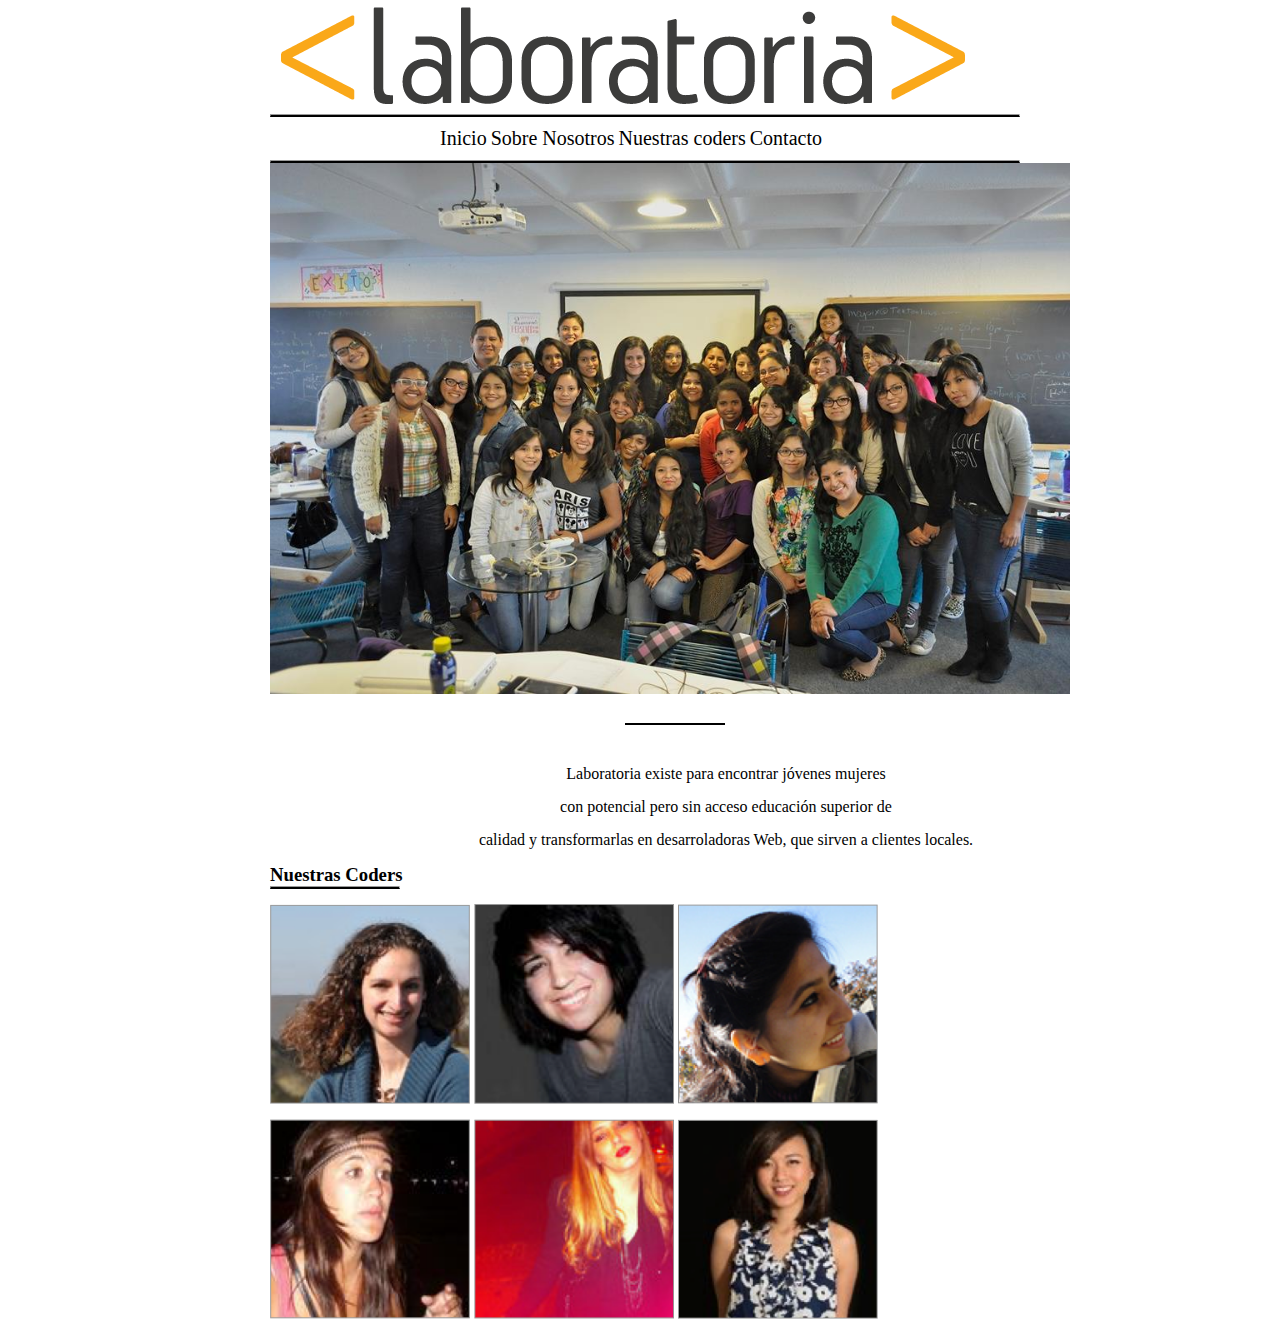
<file: index.html>
<!DOCTYPE html>
<html lang="en">
<head>
	<meta charset="UTF-8">
	<link rel="stylesheet" type="text/css" href="css/grid-system.css"">
	<link rel="stylesheet" type="text/css" href="css/main.css">
	<title>Document</title>
</head>

<body>

	<div class="container">
		<div class="row">
			<div class="posicion col-12" id ="img" >
				<img src="img/logo.png" alt="logo">
			</div>
		</div>
		
		<hr class="posicion">

        <div class="row">
			<div class="col-12 posicion" id="Menu">
    			<a href="coder-detail.html">Inicio</a>
    			<a href="coder-detail.html">Sobre Nosotros</a>
    			<a href="coder-detail.html"> Nuestras coders</a>
    			<a href="coder-detail.html">Contacto</a>
    		</div>
    	</div>

    		<hr class="posicion">
    	<div class="row">

			<div class="col-12 posicion" >
				<img id="centrar" src="img/grupal.jpg" alt="foto_grupal">
			</div>

		</div>
              <hr id="hr_short">

        <div class="row">
    		<div class="posicion col-12">
				<p>Laboratoria existe para encontrar jóvenes mujeres </p>
				<p>con potencial pero sin acceso educación superior de </p>
				<p>calidad y transformarlas en desarroladoras Web, que sirven a clientes locales. </p>
			</div>
		</div>

	    	<h3 class="posicion" >Nuestras Coders</h3>
			<hr class="posicion" id="coders">

		<div class="row">

			<div class="col-12" id="rectangulo">
	    		<img class="size-img posicion" src="img/profile-1.png" alt="coder1"/>
				<img  class="size-img posicion" src="img/profile-2.png" alt="coder2" />
				<img class="size-img posicion" src="img/profile-3.png" alt="coder3"/>
			
    		</div>
    	</div>
        
        <div class="row">
    		<div class="col-12" id="rectangulo">
	    		<img class="size-img posicion" src="img/profile-4.png" alt="coder1"/>
				<img  class="size-img posicion" src="img/profile-5.png" alt="coder2" />
				<img class="size-img posicion" src="img/profile-6.png" alt="coder3"/>
        </div>

    </div>



    













</div>

</body>
</html>
</file>
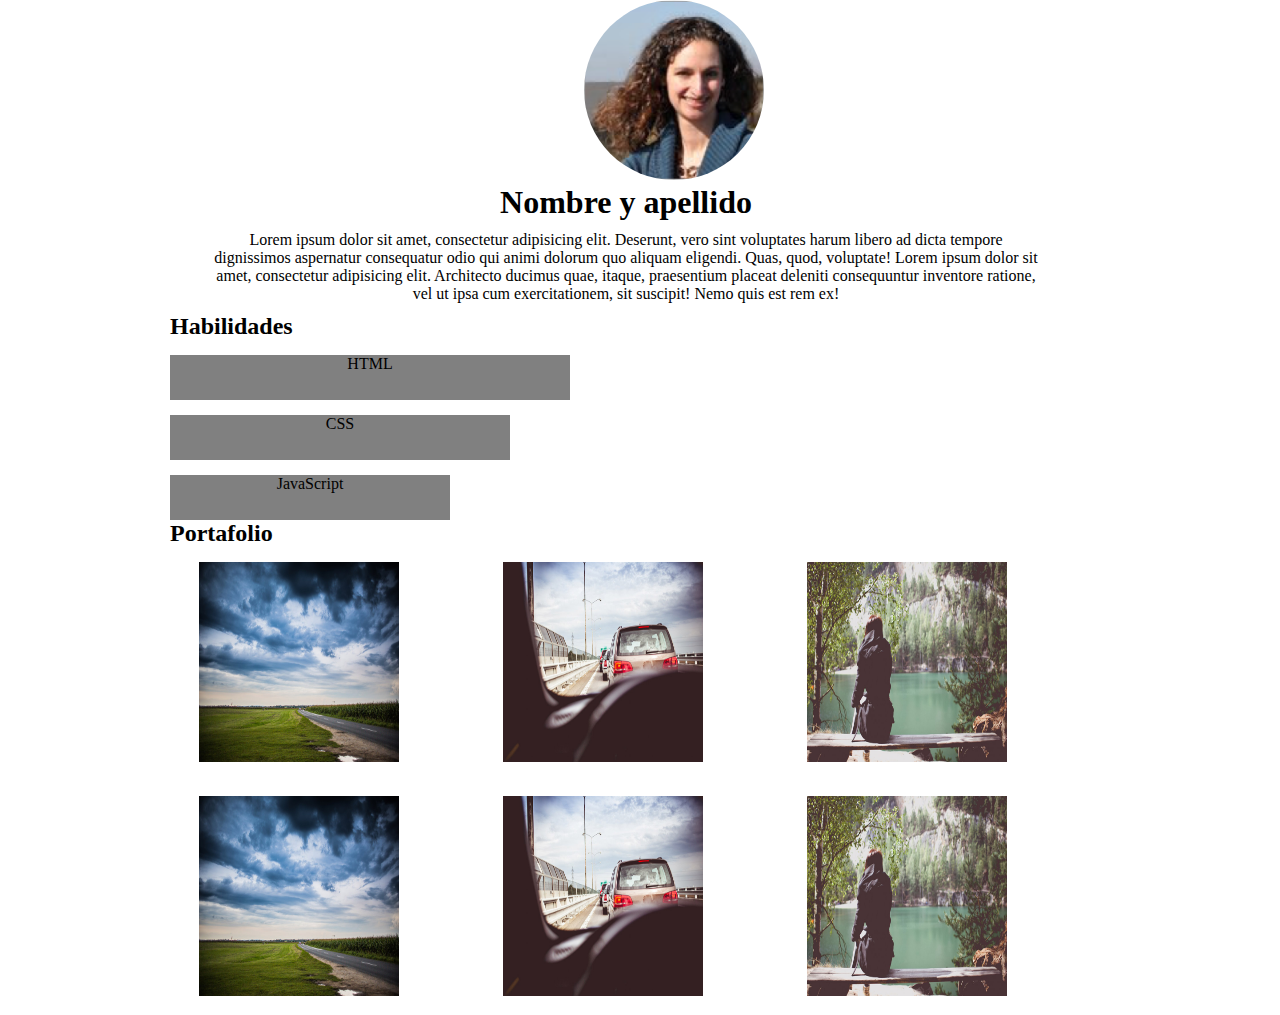
<file: coder-detail.html>
<!DOCTYPE html>
<html lang="en">
<head>
	<meta charset="UTF-8">
	<link rel="stylesheet"  type="text/css" href="css/main.css">
	<link rel="stylesheet" type="text/css" href="css/grid-system.css"">
	<title>Document</title>
</head>

<body>
 	<div class="container">

 		
 			<div class="col-12">

 				<div class="row">
 					<div class="col-12">
						<img id="circulo" src="img/profile-1.png" alt="coder1">
					</div>
				</div>
 
                <div class="row" id="encabezado">
                	<div class="col-12" >
						<h1>Nombre y apellido</h1>
					</div>
				</div>
			 </div>

			<div class="row" >

				<div class="col-12" >
				 	<p id="parrafo">Lorem ipsum dolor sit amet, consectetur adipisicing elit. Deserunt, vero sint voluptates harum libero ad dicta tempore dignissimos aspernatur consequatur odio qui animi dolorum quo aliquam eligendi. Quas, quod, voluptate! Lorem ipsum dolor sit amet, consectetur adipisicing elit. Architecto ducimus quae, itaque, praesentium placeat deleniti consequuntur inventore ratione, vel ut ipsa cum exercitationem, sit suscipit! Nemo quis est rem ex!</p>
				</div>

			</div>

			<div class="row">

				<div class="col-12">

				 	<h2>Habilidades</h2>
				</div>
            </div>

            <div class="row">

            	<div class="col-12">

            		<div class="lenguajes"> 
                    	<p>HTML</p>
            		</div>

            		<div class="lenguajes" id="caja2"> 
                         <p> CSS</p>
            		</div>

            		<div class="lenguajes" id="caja3">
                         <p>JavaScript</p>
            		</div>

                </div>

            </div>

            <div class="row">

            	<div class="col-12">
            		<h2 id="titulo" >Portafolio</h2>
            	</div>

            </div>


            <div class="row">

            	<div class="col-12" > 

                	
                	<div class="col-4">
                		<img class="tamaño" src="img/p5.jpg" alt="">
                	</div>
                	<div class="col-4" >
                		<img class="tamaño" src="img/p6.jpg" alt="">
                	</div>
                	<div class="col-4">
                		<img class="tamaño" src="img/p8.jpg" alt="">
                	</div>

             	</div>
            </div>

            <div class="row">

            	<div class="col-12" > 
            	
                	
                	<div class="col-4">
                		<img class="tamaño" src="img/p5.jpg" alt="">
                	</div>
                	<div class="col-4" >
                		<img class="tamaño" src="img/p6.jpg" alt="">
                	</div>
                	<div class="col-4">
                		<img class="tamaño" src="img/p8.jpg" alt="">
                	</div>

             	</div>
            </div>
        
	</div>



	




</body>
</html>
</file>
<file: css/grid-system.css>
/* GLOBAL */
* {
box-sizing: border-box;
margin: 0;
padding: 0;

}
.text-center {
text-align: center;
}
.text-right {
text-align: right;
}
/* Grid system */
.container {
width: 968px;
padding-left: 14px; 
padding-right: 14px;
margin: 0px auto;
position: relative;
}
.container-fluid {
width: 100%;
}
.row {
width: 100%;
margin-left: -14px;
margin-right: -14px;
}
.row:before, .row:after{
content: " ";
display: table;
}
.row:after {
clear: both;
}
[class*="col-"] {
min-height: 7px;
padding: 0 14px;
float: left;
}
.col-1 {
/* (1 / 12) x 100 */
width: 8.333333%;
}
.col-2 {
/* (2 / 12) x 100 */
width: 16.666667%;
}
.col-3 {
/* (3 / 12) x 100 */
width: 25%;
}
.col-4 {
/* (4 / 12) x 100 */
width: 33.333333%;
}
.col-5 {
/* (5 / 12) x 100 */
width: 41.666667%;
}
.col-6 {
/* (6 / 12) x 100 */
width: 50%;
}
.col-7 {
/* (7 / 12) x 100 */
width: 58.333333%;
}
.col-8 {
/* (8 / 12) x 100 */
width: 66.666667%;
}
.col-9 {
/* (9 / 12) x 100 */
width: 75%;
}
.col-10 {
/* (10 / 12) x 100 */
width: 83.333333%;
}
.col-11 {
/* (11 / 12) x 100 */
width: 91.666667%;
}
.col-12 {
/* (12 / 12) x 100 */
width: 100%;
}
</file>
<file: css/main.css>
.posicion {
    position:relative;
    left:100px;
    
 }

 hr{
 	width:750px;
 	border-bottom:2px solid black;
 }

#Menu{
	margin:10px 0px 10px 0px;
}

#hr_short{
	width:100px;
	border: 1px solid black;
	position:relative;
	left:430px;
	margin:25px;
}

p{
	text-align:center;
	font-size:16px;
	font-family:verdana;
	margin:15px 0px 15px 0px;
}

#coders{
width:130px;
}

a {
	text-decoration:none;
	font-size:20px;
	color:black;
	position:relative;
	left:170px;
}

#rectangulo{
	width:750px;
	height:200px;
	margin-top:15px;

}

.size-img{
 height:200px;
 width:200px;
}

#centrar{
	
	width:800px;
}


/*segunda página*/



#circulo{
  border-radius:50%; 
  width:180px;
height:180px;
position:relative;
left:400px;
}


#encabezado{
	text-align:center;
	
}
#parrafo{
	
	margin:10px 40px;
	text-align:center;
}

.lenguajes{
	width:400px;
	height:45px;
	background-color:grey;
	
}

#caja2{
	width:340px;
	height:45px;
}


#caja3{
	width:280px;
	height:45px;
}

#portafolio{
	width:750px;
	height:200px;
	border:solid black;
	
}




.tamaño{
	height:200px;
	width:200px;
	margin:15px;
}
</file>
